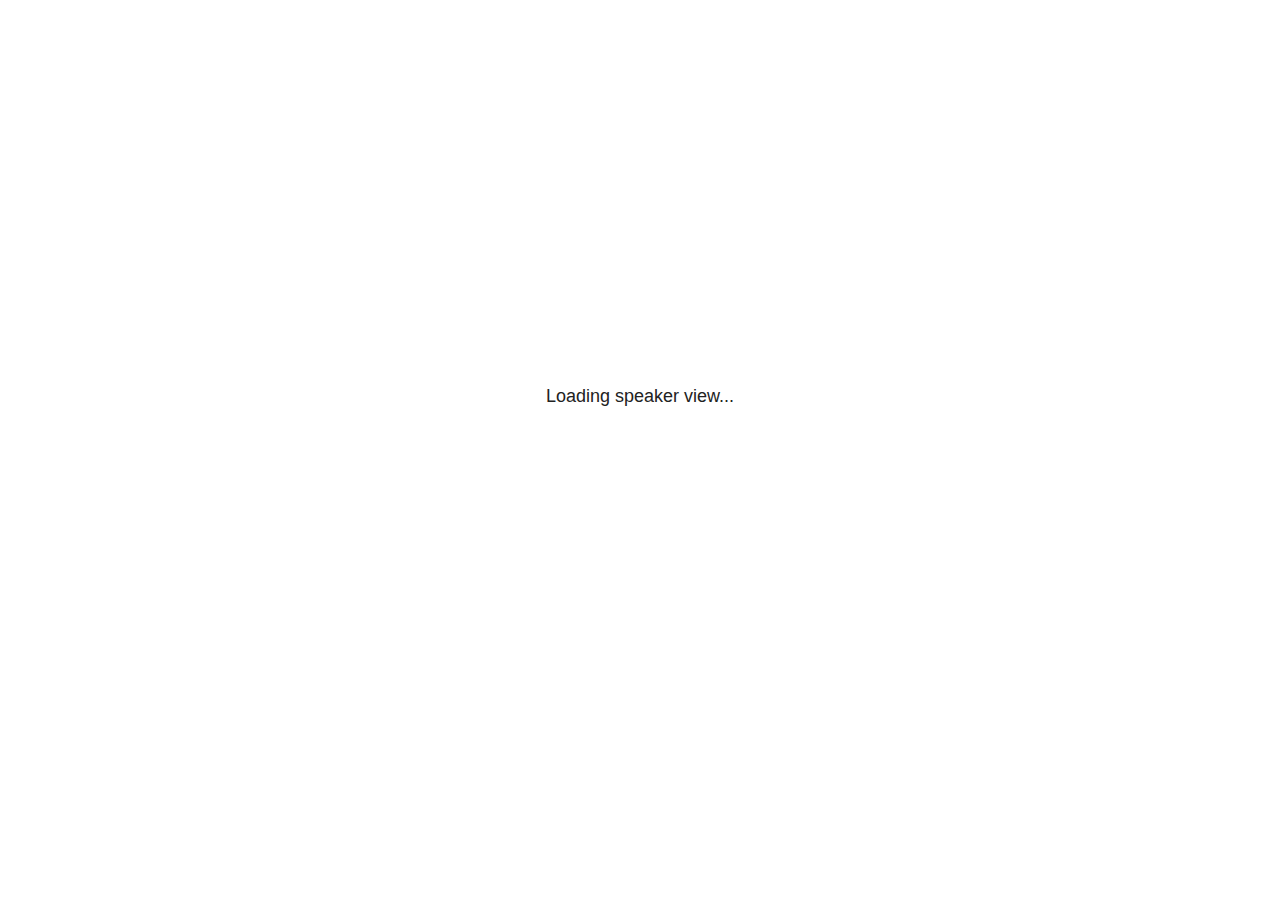
<file: EBM_3_05-2025_files/libs/revealjs/plugin/notes/speaker-view.html>
<!--
	NOTE: You need to build the notes plugin after making changes to this file.
-->
<html lang="en">
	<head>
		<meta charset="utf-8">

		<title>reveal.js - Speaker View</title>

		<style>
			body {
				font-family: Helvetica;
				font-size: 18px;
			}

			#current-slide,
			#upcoming-slide,
			#speaker-controls {
				padding: 6px;
				box-sizing: border-box;
				-moz-box-sizing: border-box;
			}

			#current-slide iframe,
			#upcoming-slide iframe {
				width: 100%;
				height: 100%;
				border: 1px solid #ddd;
			}

			#current-slide .label,
			#upcoming-slide .label {
				position: absolute;
				top: 10px;
				left: 10px;
				z-index: 2;
			}

			#connection-status {
				position: absolute;
				top: 0;
				left: 0;
				width: 100%;
				height: 100%;
				z-index: 20;
				padding: 30% 20% 20% 20%;
				font-size: 18px;
				color: #222;
				background: #fff;
				text-align: center;
				box-sizing: border-box;
				line-height: 1.4;
			}

			.overlay-element {
				height: 34px;
				line-height: 34px;
				padding: 0 10px;
				text-shadow: none;
				background: rgba( 220, 220, 220, 0.8 );
				color: #222;
				font-size: 14px;
			}

			.overlay-element.interactive:hover {
				background: rgba( 220, 220, 220, 1 );
			}

			#current-slide {
				position: absolute;
				width: 60%;
				height: 100%;
				top: 0;
				left: 0;
				padding-right: 0;
			}

			#upcoming-slide {
				position: absolute;
				width: 40%;
				height: 40%;
				right: 0;
				top: 0;
			}

			/* Speaker controls */
			#speaker-controls {
				position: absolute;
				top: 40%;
				right: 0;
				width: 40%;
				height: 60%;
				overflow: auto;
				font-size: 18px;
			}

				.speaker-controls-time.hidden,
				.speaker-controls-notes.hidden {
					display: none;
				}

				.speaker-controls-time .label,
				.speaker-controls-pace .label,
				.speaker-controls-notes .label {
					text-transform: uppercase;
					font-weight: normal;
					font-size: 0.66em;
					color: #666;
					margin: 0;
				}

				.speaker-controls-time, .speaker-controls-pace {
					border-bottom: 1px solid rgba( 200, 200, 200, 0.5 );
					margin-bottom: 10px;
					padding: 10px 16px;
					padding-bottom: 20px;
					cursor: pointer;
				}

				.speaker-controls-time .reset-button {
					opacity: 0;
					float: right;
					color: #666;
					text-decoration: none;
				}
				.speaker-controls-time:hover .reset-button {
					opacity: 1;
				}

				.speaker-controls-time .timer,
				.speaker-controls-time .clock {
					width: 50%;
				}

				.speaker-controls-time .timer,
				.speaker-controls-time .clock,
				.speaker-controls-time .pacing .hours-value,
				.speaker-controls-time .pacing .minutes-value,
				.speaker-controls-time .pacing .seconds-value {
					font-size: 1.9em;
				}

				.speaker-controls-time .timer {
					float: left;
				}

				.speaker-controls-time .clock {
					float: right;
					text-align: right;
				}

				.speaker-controls-time span.mute {
					opacity: 0.3;
				}

				.speaker-controls-time .pacing-title {
					margin-top: 5px;
				}

				.speaker-controls-time .pacing.ahead {
					color: blue;
				}

				.speaker-controls-time .pacing.on-track {
					color: green;
				}

				.speaker-controls-time .pacing.behind {
					color: red;
				}

				.speaker-controls-notes {
					padding: 10px 16px;
				}

				.speaker-controls-notes .value {
					margin-top: 5px;
					line-height: 1.4;
					font-size: 1.2em;
				}

			/* Layout selector */
			#speaker-layout {
				position: absolute;
				top: 10px;
				right: 10px;
				color: #222;
				z-index: 10;
			}
				#speaker-layout select {
					position: absolute;
					width: 100%;
					height: 100%;
					top: 0;
					left: 0;
					border: 0;
					box-shadow: 0;
					cursor: pointer;
					opacity: 0;

					font-size: 1em;
					background-color: transparent;

					-moz-appearance: none;
					-webkit-appearance: none;
					-webkit-tap-highlight-color: rgba(0, 0, 0, 0);
				}

				#speaker-layout select:focus {
					outline: none;
					box-shadow: none;
				}

			.clear {
				clear: both;
			}

			/* Speaker layout: Wide */
			body[data-speaker-layout="wide"] #current-slide,
			body[data-speaker-layout="wide"] #upcoming-slide {
				width: 50%;
				height: 45%;
				padding: 6px;
			}

			body[data-speaker-layout="wide"] #current-slide {
				top: 0;
				left: 0;
			}

			body[data-speaker-layout="wide"] #upcoming-slide {
				top: 0;
				left: 50%;
			}

			body[data-speaker-layout="wide"] #speaker-controls {
				top: 45%;
				left: 0;
				width: 100%;
				height: 50%;
				font-size: 1.25em;
			}

			/* Speaker layout: Tall */
			body[data-speaker-layout="tall"] #current-slide,
			body[data-speaker-layout="tall"] #upcoming-slide {
				width: 45%;
				height: 50%;
				padding: 6px;
			}

			body[data-speaker-layout="tall"] #current-slide {
				top: 0;
				left: 0;
			}

			body[data-speaker-layout="tall"] #upcoming-slide {
				top: 50%;
				left: 0;
			}

			body[data-speaker-layout="tall"] #speaker-controls {
				padding-top: 40px;
				top: 0;
				left: 45%;
				width: 55%;
				height: 100%;
				font-size: 1.25em;
			}

			/* Speaker layout: Notes only */
			body[data-speaker-layout="notes-only"] #current-slide,
			body[data-speaker-layout="notes-only"] #upcoming-slide {
				display: none;
			}

			body[data-speaker-layout="notes-only"] #speaker-controls {
				padding-top: 40px;
				top: 0;
				left: 0;
				width: 100%;
				height: 100%;
				font-size: 1.25em;
			}

			@media screen and (max-width: 1080px) {
				body[data-speaker-layout="default"] #speaker-controls {
					font-size: 16px;
				}
			}

			@media screen and (max-width: 900px) {
				body[data-speaker-layout="default"] #speaker-controls {
					font-size: 14px;
				}
			}

			@media screen and (max-width: 800px) {
				body[data-speaker-layout="default"] #speaker-controls {
					font-size: 12px;
				}
			}

		</style>
	</head>

	<body>

		<div id="connection-status">Loading speaker view...</div>

		<div id="current-slide"></div>
		<div id="upcoming-slide"><span class="overlay-element label">Upcoming</span></div>
		<div id="speaker-controls">
			<div class="speaker-controls-time">
				<h4 class="label">Time <span class="reset-button">Click to Reset</span></h4>
				<div class="clock">
					<span class="clock-value">0:00 AM</span>
				</div>
				<div class="timer">
					<span class="hours-value">00</span><span class="minutes-value">:00</span><span class="seconds-value">:00</span>
				</div>
				<div class="clear"></div>

				<h4 class="label pacing-title" style="display: none">Pacing – Time to finish current slide</h4>
				<div class="pacing" style="display: none">
					<span class="hours-value">00</span><span class="minutes-value">:00</span><span class="seconds-value">:00</span>
				</div>
			</div>

			<div class="speaker-controls-notes hidden">
				<h4 class="label">Notes</h4>
				<div class="value"></div>
			</div>
		</div>
		<div id="speaker-layout" class="overlay-element interactive">
			<span class="speaker-layout-label"></span>
			<select class="speaker-layout-dropdown"></select>
		</div>

		<script>

			(function() {

				var notes,
					notesValue,
					currentState,
					currentSlide,
					upcomingSlide,
					layoutLabel,
					layoutDropdown,
					pendingCalls = {},
					lastRevealApiCallId = 0,
					connected = false,
					whitelistedWindows = [window.opener];

				var SPEAKER_LAYOUTS = {
					'default': 'Default',
					'wide': 'Wide',
					'tall': 'Tall',
					'notes-only': 'Notes only'
				};

				setupLayout();

				var connectionStatus = document.querySelector( '#connection-status' );
				var connectionTimeout = setTimeout( function() {
					connectionStatus.innerHTML = 'Error connecting to main window.<br>Please try closing and reopening the speaker view.';
				}, 5000 );
;
				window.addEventListener( 'message', function( event ) {

					// Validate the origin of this message to prevent XSS
					if( window.location.origin !== event.origin && whitelistedWindows.indexOf( event.source ) === -1 ) {
						return;
					}

					clearTimeout( connectionTimeout );
					connectionStatus.style.display = 'none';

					var data = JSON.parse( event.data );

					// The overview mode is only useful to the reveal.js instance
					// where navigation occurs so we don't sync it
					if( data.state ) delete data.state.overview;

					// Messages sent by the notes plugin inside of the main window
					if( data && data.namespace === 'reveal-notes' ) {
						if( data.type === 'connect' ) {
							handleConnectMessage( data );
						}
						else if( data.type === 'state' ) {
							handleStateMessage( data );
						}
						else if( data.type === 'return' ) {
							pendingCalls[data.callId](data.result);
							delete pendingCalls[data.callId];
						}
					}
					// Messages sent by the reveal.js inside of the current slide preview
					else if( data && data.namespace === 'reveal' ) {
						if( /ready/.test( data.eventName ) ) {
							// Send a message back to notify that the handshake is complete
							window.opener.postMessage( JSON.stringify({ namespace: 'reveal-notes', type: 'connected'} ), '*' );
						}
						else if( /slidechanged|fragmentshown|fragmenthidden|paused|resumed/.test( data.eventName ) && currentState !== JSON.stringify( data.state ) ) {

							dispatchStateToMainWindow( data.state );

						}
					}

				} );

				/**
				 * Updates the presentation in the main window to match the state
				 * of the presentation in the notes window.
				 */
				const dispatchStateToMainWindow = debounce(( state ) => {
					window.opener.postMessage( JSON.stringify({ method: 'setState', args: [ state ]} ), '*' );
				}, 500);

				/**
				 * Asynchronously calls the Reveal.js API of the main frame.
				 */
				function callRevealApi( methodName, methodArguments, callback ) {

					var callId = ++lastRevealApiCallId;
					pendingCalls[callId] = callback;
					window.opener.postMessage( JSON.stringify( {
						namespace: 'reveal-notes',
						type: 'call',
						callId: callId,
						methodName: methodName,
						arguments: methodArguments
					} ), '*' );

				}

				/**
				 * Called when the main window is trying to establish a
				 * connection.
				 */
				function handleConnectMessage( data ) {

					if( connected === false ) {
						connected = true;

						setupIframes( data );
						setupKeyboard();
						setupNotes();
						setupTimer();
						setupHeartbeat();
					}

				}

				/**
				 * Called when the main window sends an updated state.
				 */
				function handleStateMessage( data ) {

					// Store the most recently set state to avoid circular loops
					// applying the same state
					currentState = JSON.stringify( data.state );

					// No need for updating the notes in case of fragment changes
					if ( data.notes ) {
						notes.classList.remove( 'hidden' );
						notesValue.style.whiteSpace = data.whitespace;
						if( data.markdown ) {
							notesValue.innerHTML = marked( data.notes );
						}
						else {
							notesValue.innerHTML = data.notes;
						}
					}
					else {
						notes.classList.add( 'hidden' );
					}

					// Update the note slides
					currentSlide.contentWindow.postMessage( JSON.stringify({ method: 'setState', args: [ data.state ] }), '*' );
					upcomingSlide.contentWindow.postMessage( JSON.stringify({ method: 'setState', args: [ data.state ] }), '*' );
					upcomingSlide.contentWindow.postMessage( JSON.stringify({ method: 'next' }), '*' );

				}

				// Limit to max one state update per X ms
				handleStateMessage = debounce( handleStateMessage, 200 );

				/**
				 * Forward keyboard events to the current slide window.
				 * This enables keyboard events to work even if focus
				 * isn't set on the current slide iframe.
				 *
				 * Block F5 default handling, it reloads and disconnects
				 * the speaker notes window.
				 */
				function setupKeyboard() {

					document.addEventListener( 'keydown', function( event ) {
						if( event.keyCode === 116 || ( event.metaKey && event.keyCode === 82 ) ) {
							event.preventDefault();
							return false;
						}
						currentSlide.contentWindow.postMessage( JSON.stringify({ method: 'triggerKey', args: [ event.keyCode ] }), '*' );
					} );

				}

				/**
				 * Creates the preview iframes.
				 */
				function setupIframes( data ) {

					var params = [
						'receiver',
						'progress=false',
						'history=false',
						'transition=none',
						'autoSlide=0',
						'backgroundTransition=none'
					].join( '&' );

					var urlSeparator = /\?/.test(data.url) ? '&' : '?';
					var hash = '#/' + data.state.indexh + '/' + data.state.indexv;
					var currentURL = data.url + urlSeparator + params + '&postMessageEvents=true' + hash;
					var upcomingURL = data.url + urlSeparator + params + '&controls=false' + hash;

					currentSlide = document.createElement( 'iframe' );
					currentSlide.setAttribute( 'width', 1280 );
					currentSlide.setAttribute( 'height', 1024 );
					currentSlide.setAttribute( 'src', currentURL );
					document.querySelector( '#current-slide' ).appendChild( currentSlide );

					upcomingSlide = document.createElement( 'iframe' );
					upcomingSlide.setAttribute( 'width', 640 );
					upcomingSlide.setAttribute( 'height', 512 );
					upcomingSlide.setAttribute( 'src', upcomingURL );
					document.querySelector( '#upcoming-slide' ).appendChild( upcomingSlide );

					whitelistedWindows.push( currentSlide.contentWindow, upcomingSlide.contentWindow );

				}

				/**
				 * Setup the notes UI.
				 */
				function setupNotes() {

					notes = document.querySelector( '.speaker-controls-notes' );
					notesValue = document.querySelector( '.speaker-controls-notes .value' );

				}

				/**
				 * We send out a heartbeat at all times to ensure we can
				 * reconnect with the main presentation window after reloads.
				 */
				function setupHeartbeat() {

					setInterval( () => {
						window.opener.postMessage( JSON.stringify({ namespace: 'reveal-notes', type: 'heartbeat'} ), '*' );
					}, 1000 );

				}

				function getTimings( callback ) {

					callRevealApi( 'getSlidesAttributes', [], function ( slideAttributes ) {
						callRevealApi( 'getConfig', [], function ( config ) {
							var totalTime = config.totalTime;
							var minTimePerSlide = config.minimumTimePerSlide || 0;
							var defaultTiming = config.defaultTiming;
							if ((defaultTiming == null) && (totalTime == null)) {
								callback(null);
								return;
							}
							// Setting totalTime overrides defaultTiming
							if (totalTime) {
								defaultTiming = 0;
							}
							var timings = [];
							for ( var i in slideAttributes ) {
								var slide = slideAttributes[ i ];
								var timing = defaultTiming;
								if( slide.hasOwnProperty( 'data-timing' )) {
									var t = slide[ 'data-timing' ];
									timing = parseInt(t);
									if( isNaN(timing) ) {
										console.warn("Could not parse timing '" + t + "' of slide " + i + "; using default of " + defaultTiming);
										timing = defaultTiming;
									}
								}
								timings.push(timing);
							}
							if ( totalTime ) {
								// After we've allocated time to individual slides, we summarize it and
								// subtract it from the total time
								var remainingTime = totalTime - timings.reduce( function(a, b) { return a + b; }, 0 );
								// The remaining time is divided by the number of slides that have 0 seconds
								// allocated at the moment, giving the average time-per-slide on the remaining slides
								var remainingSlides = (timings.filter( function(x) { return x == 0 }) ).length
								var timePerSlide = Math.round( remainingTime / remainingSlides, 0 )
								// And now we replace every zero-value timing with that average
								timings = timings.map( function(x) { return (x==0 ? timePerSlide : x) } );
							}
							var slidesUnderMinimum = timings.filter( function(x) { return (x < minTimePerSlide) } ).length
							if ( slidesUnderMinimum ) {
								message = "The pacing time for " + slidesUnderMinimum + " slide(s) is under the configured minimum of " + minTimePerSlide + " seconds. Check the data-timing attribute on individual slides, or consider increasing the totalTime or minimumTimePerSlide configuration options (or removing some slides).";
								alert(message);
							}
							callback( timings );
						} );
					} );

				}

				/**
				 * Return the number of seconds allocated for presenting
				 * all slides up to and including this one.
				 */
				function getTimeAllocated( timings, callback ) {

					callRevealApi( 'getSlidePastCount', [], function ( currentSlide ) {
						var allocated = 0;
						for (var i in timings.slice(0, currentSlide + 1)) {
							allocated += timings[i];
						}
						callback( allocated );
					} );

				}

				/**
				 * Create the timer and clock and start updating them
				 * at an interval.
				 */
				function setupTimer() {

					var start = new Date(),
					timeEl = document.querySelector( '.speaker-controls-time' ),
					clockEl = timeEl.querySelector( '.clock-value' ),
					hoursEl = timeEl.querySelector( '.hours-value' ),
					minutesEl = timeEl.querySelector( '.minutes-value' ),
					secondsEl = timeEl.querySelector( '.seconds-value' ),
					pacingTitleEl = timeEl.querySelector( '.pacing-title' ),
					pacingEl = timeEl.querySelector( '.pacing' ),
					pacingHoursEl = pacingEl.querySelector( '.hours-value' ),
					pacingMinutesEl = pacingEl.querySelector( '.minutes-value' ),
					pacingSecondsEl = pacingEl.querySelector( '.seconds-value' );

					var timings = null;
					getTimings( function ( _timings ) {

						timings = _timings;
						if (_timings !== null) {
							pacingTitleEl.style.removeProperty('display');
							pacingEl.style.removeProperty('display');
						}

						// Update once directly
						_updateTimer();

						// Then update every second
						setInterval( _updateTimer, 1000 );

					} );


					function _resetTimer() {

						if (timings == null) {
							start = new Date();
							_updateTimer();
						}
						else {
							// Reset timer to beginning of current slide
							getTimeAllocated( timings, function ( slideEndTimingSeconds ) {
								var slideEndTiming = slideEndTimingSeconds * 1000;
								callRevealApi( 'getSlidePastCount', [], function ( currentSlide ) {
									var currentSlideTiming = timings[currentSlide] * 1000;
									var previousSlidesTiming = slideEndTiming - currentSlideTiming;
									var now = new Date();
									start = new Date(now.getTime() - previousSlidesTiming);
									_updateTimer();
								} );
							} );
						}

					}

					timeEl.addEventListener( 'click', function() {
						_resetTimer();
						return false;
					} );

					function _displayTime( hrEl, minEl, secEl, time) {

						var sign = Math.sign(time) == -1 ? "-" : "";
						time = Math.abs(Math.round(time / 1000));
						var seconds = time % 60;
						var minutes = Math.floor( time / 60 ) % 60 ;
						var hours = Math.floor( time / ( 60 * 60 )) ;
						hrEl.innerHTML = sign + zeroPadInteger( hours );
						if (hours == 0) {
							hrEl.classList.add( 'mute' );
						}
						else {
							hrEl.classList.remove( 'mute' );
						}
						minEl.innerHTML = ':' + zeroPadInteger( minutes );
						if (hours == 0 && minutes == 0) {
							minEl.classList.add( 'mute' );
						}
						else {
							minEl.classList.remove( 'mute' );
						}
						secEl.innerHTML = ':' + zeroPadInteger( seconds );
					}

					function _updateTimer() {

						var diff, hours, minutes, seconds,
						now = new Date();

						diff = now.getTime() - start.getTime();

						clockEl.innerHTML = now.toLocaleTimeString( 'en-US', { hour12: true, hour: '2-digit', minute:'2-digit' } );
						_displayTime( hoursEl, minutesEl, secondsEl, diff );
						if (timings !== null) {
							_updatePacing(diff);
						}

					}

					function _updatePacing(diff) {

						getTimeAllocated( timings, function ( slideEndTimingSeconds ) {
							var slideEndTiming = slideEndTimingSeconds * 1000;

							callRevealApi( 'getSlidePastCount', [], function ( currentSlide ) {
								var currentSlideTiming = timings[currentSlide] * 1000;
								var timeLeftCurrentSlide = slideEndTiming - diff;
								if (timeLeftCurrentSlide < 0) {
									pacingEl.className = 'pacing behind';
								}
								else if (timeLeftCurrentSlide < currentSlideTiming) {
									pacingEl.className = 'pacing on-track';
								}
								else {
									pacingEl.className = 'pacing ahead';
								}
								_displayTime( pacingHoursEl, pacingMinutesEl, pacingSecondsEl, timeLeftCurrentSlide );
							} );
						} );
					}

				}

				/**
				 * Sets up the speaker view layout and layout selector.
				 */
				function setupLayout() {

					layoutDropdown = document.querySelector( '.speaker-layout-dropdown' );
					layoutLabel = document.querySelector( '.speaker-layout-label' );

					// Render the list of available layouts
					for( var id in SPEAKER_LAYOUTS ) {
						var option = document.createElement( 'option' );
						option.setAttribute( 'value', id );
						option.textContent = SPEAKER_LAYOUTS[ id ];
						layoutDropdown.appendChild( option );
					}

					// Monitor the dropdown for changes
					layoutDropdown.addEventListener( 'change', function( event ) {

						setLayout( layoutDropdown.value );

					}, false );

					// Restore any currently persisted layout
					setLayout( getLayout() );

				}

				/**
				 * Sets a new speaker view layout. The layout is persisted
				 * in local storage.
				 */
				function setLayout( value ) {

					var title = SPEAKER_LAYOUTS[ value ];

					layoutLabel.innerHTML = 'Layout' + ( title ? ( ': ' + title ) : '' );
					layoutDropdown.value = value;

					document.body.setAttribute( 'data-speaker-layout', value );

					// Persist locally
					if( supportsLocalStorage() ) {
						window.localStorage.setItem( 'reveal-speaker-layout', value );
					}

				}

				/**
				 * Returns the ID of the most recently set speaker layout
				 * or our default layout if none has been set.
				 */
				function getLayout() {

					if( supportsLocalStorage() ) {
						var layout = window.localStorage.getItem( 'reveal-speaker-layout' );
						if( layout ) {
							return layout;
						}
					}

					// Default to the first record in the layouts hash
					for( var id in SPEAKER_LAYOUTS ) {
						return id;
					}

				}

				function supportsLocalStorage() {

					try {
						localStorage.setItem('test', 'test');
						localStorage.removeItem('test');
						return true;
					}
					catch( e ) {
						return false;
					}

				}

				function zeroPadInteger( num ) {

					var str = '00' + parseInt( num );
					return str.substring( str.length - 2 );

				}

				/**
				 * Limits the frequency at which a function can be called.
				 */
				function debounce( fn, ms ) {

					var lastTime = 0,
						timeout;

					return function() {

						var args = arguments;
						var context = this;

						clearTimeout( timeout );

						var timeSinceLastCall = Date.now() - lastTime;
						if( timeSinceLastCall > ms ) {
							fn.apply( context, args );
							lastTime = Date.now();
						}
						else {
							timeout = setTimeout( function() {
								fn.apply( context, args );
								lastTime = Date.now();
							}, ms - timeSinceLastCall );
						}

					}

				}

			})();

		</script>
	</body>
</html>
</file>
